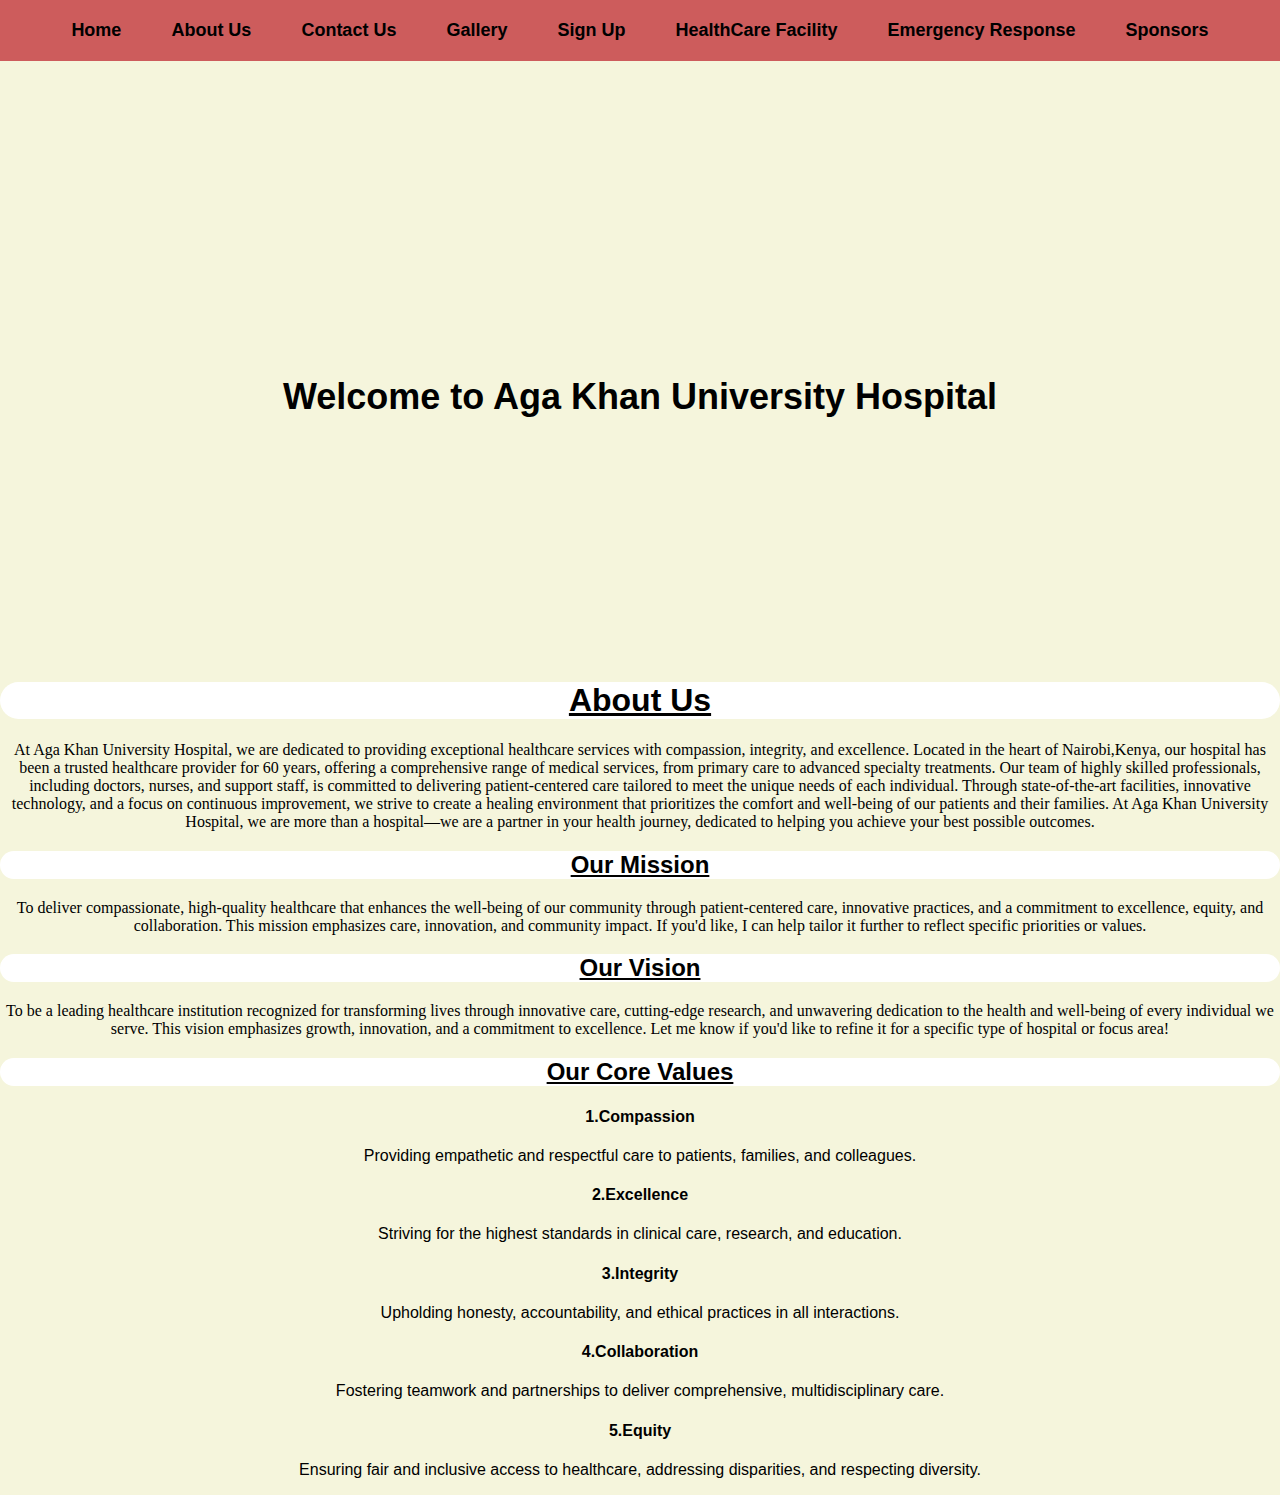
<file: index.html>
<!DOCTYPE html>
<html lang="en">
<head>
    <meta charset="UTF-8">
    <title>Home - Aga Khan Hospital</title>
    <link rel="stylesheet" href="css/style.css">
</head>
<body>
<nav>
    <ul>
        <li><a href="#">Home</a></li>
        <li><a href="aboutus.html">About Us</a></li>
        <li><a href="contactus.html">Contact Us</a></li>
        <li><a href="gallery.html">Gallery</a></li>
        <li><a href="signup.html">Sign Up</a></li>
        <li><a href="healthcare.html">HealthCare Facility</a></li>
        <li><a href="emergency.html">Emergency Response</a></li>
        <li><a href="sponsors.html">Sponsors</a></li>
    </ul>
</nav>
<div class="hero-image">
    <h2 style="font-size: 36px; font-weight: bold; color: black;text-align: center; position: relative;top: 50%">Welcome to Aga Khan University Hospital</h2>
</div>
<main>
    <section class="section-one">
        <div class="aboutus">
        <h1 style="background-color: white ;text-decoration: underline; border-radius: 30px">About Us</h1>

        <p>At Aga Khan University Hospital, we are dedicated to providing exceptional healthcare services with compassion, integrity, and excellence. Located in the heart of Nairobi,Kenya, our hospital has been a trusted healthcare provider for 60 years, offering a comprehensive range of medical services, from primary care to advanced specialty treatments.

Our team of highly skilled professionals, including doctors, nurses, and support staff, is committed to delivering patient-centered care tailored to meet the unique needs of each individual. Through state-of-the-art facilities, innovative technology, and a focus on continuous improvement, we strive to create a healing environment that prioritizes the comfort and well-being of our patients and their families.

At Aga Khan University Hospital, we are more than a hospital—we are a partner in your health journey, dedicated to helping you achieve your best possible outcomes.</p>
        <h2 style="background-color: white ;text-decoration: underline;border-radius: 30px">Our Mission</h2>
        <p>To deliver compassionate, high-quality healthcare that enhances the well-being of our community through patient-centered care, innovative practices, and a commitment to excellence, equity, and collaboration.

This mission emphasizes care, innovation, and community impact. If you'd like, I can help tailor it further to reflect specific priorities or values.</p>
        <h2 style="background-color: white ;text-decoration: underline; border-radius: 30px">Our Vision</h2>
        <p>To be a leading healthcare institution recognized for transforming lives through innovative care, cutting-edge research, and unwavering dedication to the health and well-being of every individual we serve.

This vision emphasizes growth, innovation, and a commitment to excellence. Let me know if you'd like to refine it for a specific type of hospital or focus area!
</p>
        <h2 style="background-color: white ;text-decoration: underline;border-radius: 30px">Our Core Values</h2>
        <p>
         <h4>1.Compassion</h4>
Providing empathetic and respectful care to patients, families, and colleagues.
        <h4>2.Excellence</h4>

Striving for the highest standards in clinical care, research, and education.
        <h4>3.Integrity</h4>

Upholding honesty, accountability, and ethical practices in all interactions.
        <h4>4.Collaboration</h4>

Fostering teamwork and partnerships to deliver comprehensive, multidisciplinary care.
        <h4>5.Equity</h4>

Ensuring fair and inclusive access to healthcare, addressing disparities, and respecting diversity.</p>
        </div>
    </section>
</main>
</body>
</html>
</file>
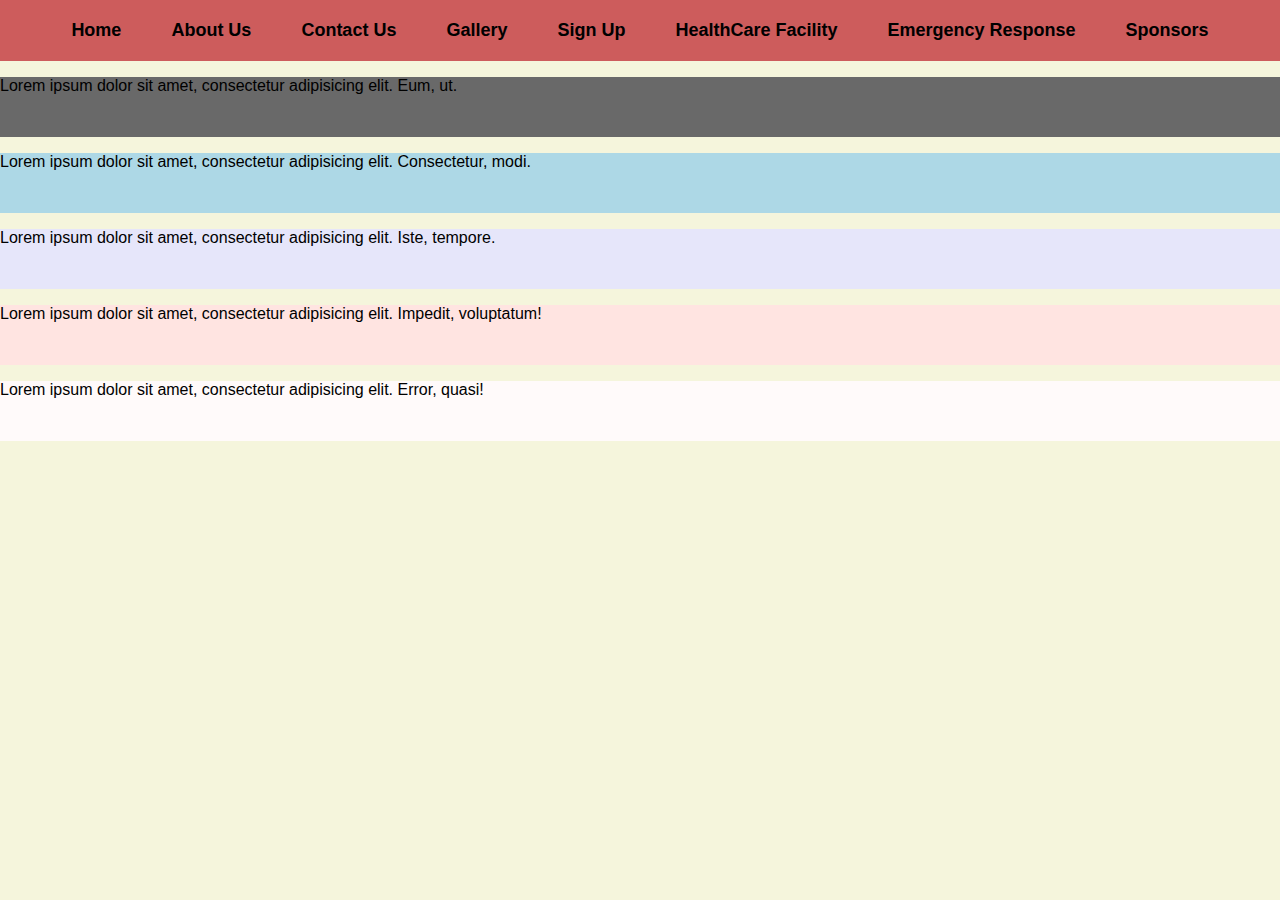
<file: aboutus.html>
<!DOCTYPE html>
<html lang="en">
<head>
    <meta charset="UTF-8">
    <title>About Us - Aga Khan Hospital</title>
    <link rel="stylesheet" href="css/style.css">
</head>
<body>
<nav>
    <ul>
        <li><a href="index.html">Home</a></li>
        <li><a href="#">About Us</a></li>
        <li><a href="contactus.html">Contact Us</a></li>
        <li><a href="gallery.html">Gallery</a></li>
        <li><a href="signup.html">Sign Up</a></li>
        <li><a href="healthcare.html">HealthCare Facility</a></li>
        <li><a href="emergency.html">Emergency Response</a></li>
        <li><a href="sponsors.html">Sponsors</a></li>
    </ul>
</nav>
<main>
    <div class="about-us">
        <p>Lorem ipsum dolor sit amet, consectetur adipisicing elit. Eum, ut.</p>

    </div>
    <div class="about">
        <p>Lorem ipsum dolor sit amet, consectetur adipisicing elit. Consectetur, modi.</p>
    </div>
    <div class="section">
        <p>Lorem ipsum dolor sit amet, consectetur adipisicing elit. Iste, tempore.</p>
    </div>
    <div id="one">
        <p>Lorem ipsum dolor sit amet, consectetur adipisicing elit. Impedit, voluptatum!</p>
    </div>
    <div id="two">
        <p>Lorem ipsum dolor sit amet, consectetur adipisicing elit. Error, quasi!</p>
    </div>
</main>


</body>
</html>
</file>
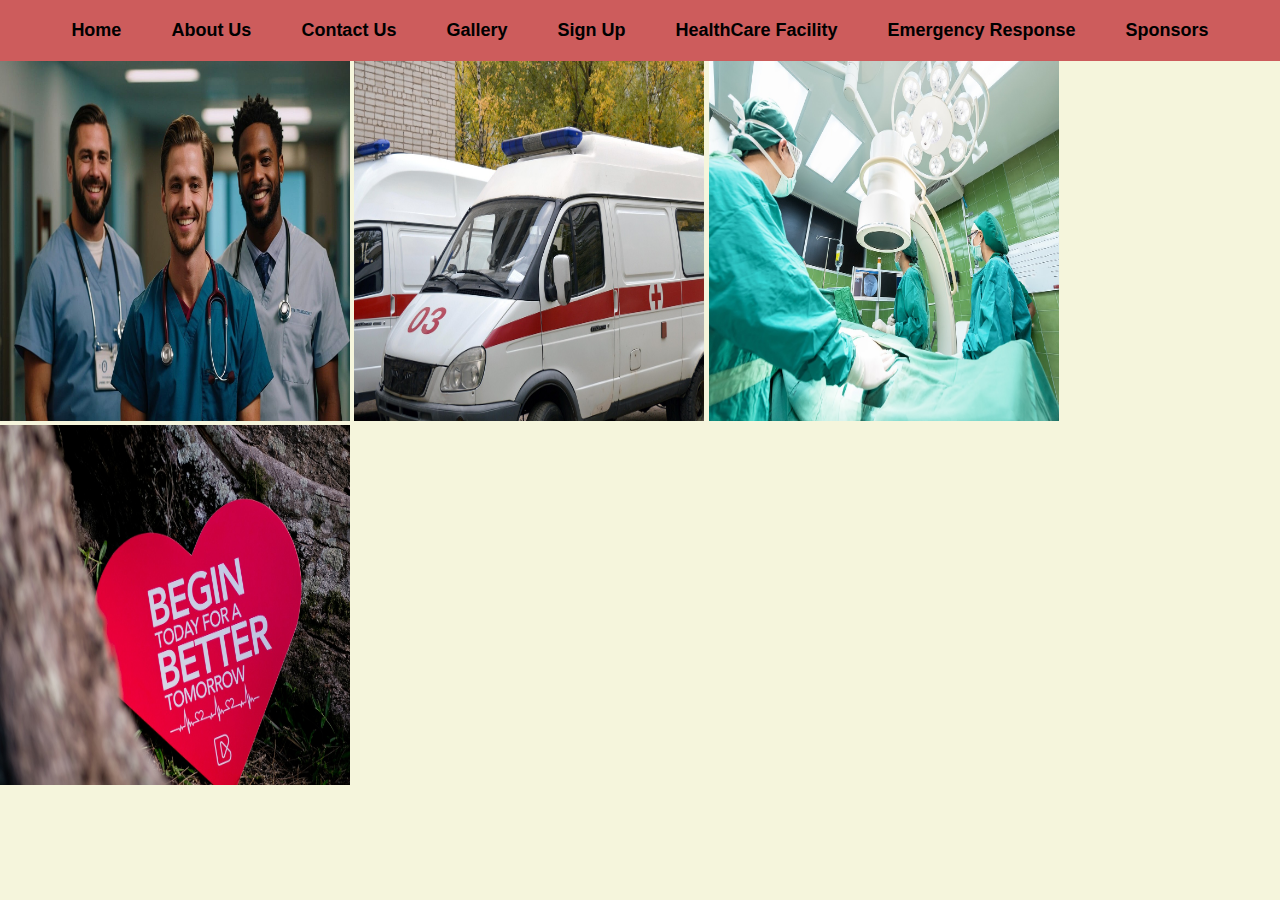
<file: gallery.html>
<!DOCTYPE html>
<html lang="en">
<head>
    <meta charset="UTF-8">
    <title>Gallery - Aga Khan Hospital</title>
    <link rel="stylesheet" href="css/style.css">
</head>
<body>
<nav>
    <ul>
        <li><a href="index.html">Home</a></li>
        <li><a href="aboutus.html">About Us</a></li>
        <li><a href="contactus.html">Contact Us</a></li>
        <li><a href="#">Gallery</a></li>
        <li><a href="signup.html">Sign Up</a></li>
        <li><a href="healthcare.html">HealthCare Facility</a></li>
        <li><a href="emergency.html">Emergency Response</a></li>
        <li><a href="sponsors.html">Sponsors</a></li>
    </ul>
</nav>
<main>
    <div class="image-one"> <img src="resources/images/ai-generated-8775433_1280.png" alt=""
    <div class="image-two"> <img src="resources/images/ambulance-1005433_1280.jpg" alt=""
    <div class="image-three"> <img src="resources/images/operation-1807543_1280.jpg" alt=""
    <div class="image-four"> <img src="resources/images/healthy-3629676_1280.jpg" alt=""></div>
</main>
</body>
</html>
</file>
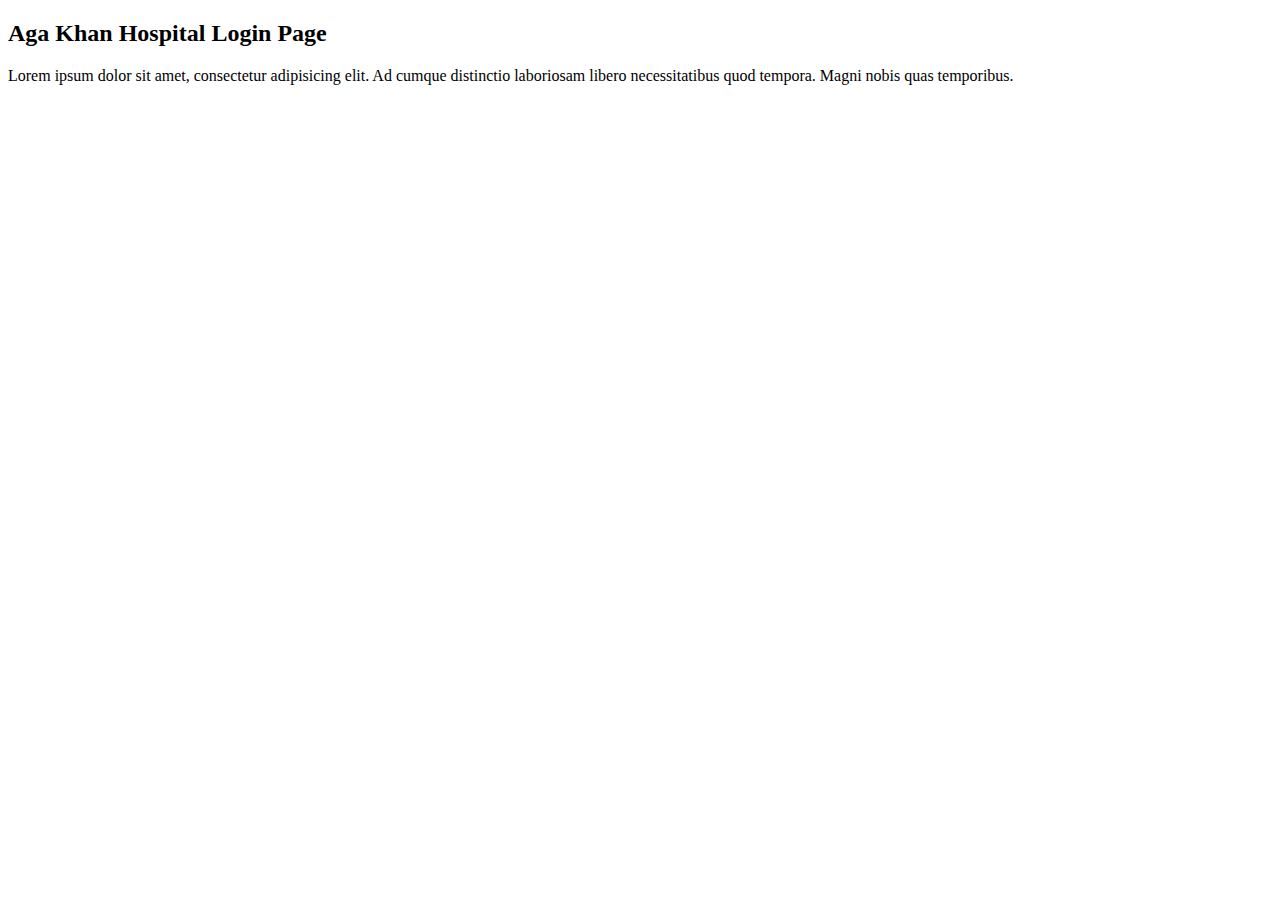
<file: login.html>
<!DOCTYPE html>
<html lang="en">
<head>
    <meta charset="UTF-8">
    <title>Login - Aga Khan Hospital</title>
</head>
<body>
<h2>Aga Khan Hospital Login Page</h2>
<p>Lorem ipsum dolor sit amet, consectetur adipisicing elit. Ad cumque distinctio laboriosam libero necessitatibus quod tempora. Magni nobis quas temporibus.</p>

</body>
</html>
</file>
<file: css/style.css>
body{
            background-color: beige;
            font-family: Arial, sans-serif;
            margin: 0;
            padding: 0;
            color: black;
        }
        nav{
            background-color: indianred;
            display: flex;
            justify-content: center;
            align-items: center;
            padding: 20px 0;
            position: sticky;
            top: 0;
            z-index: 100;
        }
        nav ul{
            display: flex;
            list-style-type: none;
            margin: 0;
            padding: 0 ;
        }
        nav ul li{
           margin: 0 5px;
        }
        nav ul li a{
            text-decoration: none;
            font-size: 18px;
            font-weight: bold;
            color: black;
            padding: 10px 20px;
            border-radius: 50px;
        }
        nav ul li a:hover{
            background-color: black;
            color: white;
        }
        .hero-image{
            background-image: url("https://cdn.pixabay.com/photo/2024/04/10/00/46/hospital-8687007_1280.jpg");
            background-size: cover;
            background-position: center;
            height: 570px;
            border-radius: 15px;
            margin: 20px;
        }
        .aboutus{
            text-align: center;
        }
        .aboutus p {
            font-family: Calibri, cursive;
        }
        .about-us {
            background-color: dimgrey;
            height: 60px;
        }
        .about{
            background-color: lightblue;
            height: 60px;
        }
        .section{
            background-color: lavender;
            height: 60px;
        }
        #one{
            background-color: mistyrose;
            height: 60px;
        }
        #two{
            background-color: snow;
            height: 60px;
        }
        .image-one img{
            height: 40vh;
            width: 350px;
        }
        .image-two img{
             height: 40vh;
            width: 350px;
        }
        .image-three img{
             height: 40vh;
            width: 350px;
        }
        .image-four img{
             height: 40vh;
            width: 350px;

        }
</file>
